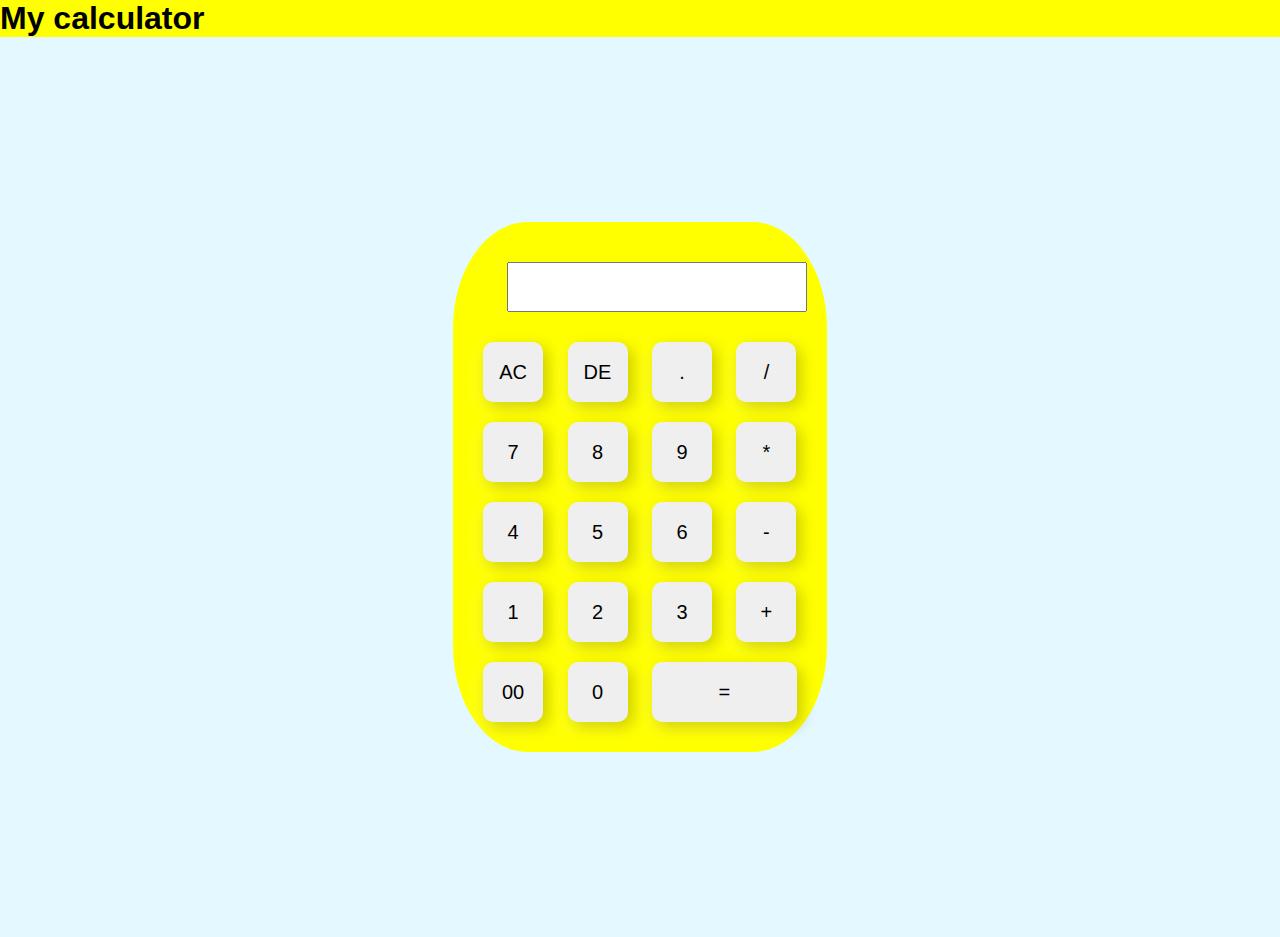
<file: Calculator/index.html>
<!DOCTYPE html>
<html lang="en">
<head>
    <meta charset="UTF-8">
    <meta http-equiv="X-UA-Compatible" content="IE=edge">
    <meta name="viewport" content="width=device-width, initial-scale=1.0">
    <title>Calculator Matala</title>
    <!-- formal to say / needed to tags that has no attribute -->
    <link href = "style.css" rel="stylesheet" /> 


</head>
<body>
  <h1>My calculator</h1>
  <!-- going to write for div css -->
  <div class="container">
 
    <div class="calculator">
        <form>
            <div class="displa">
                  <input type = "text" name = "display">      
            </div>
            <div class="buttons">
            <div>
                <input type="button" value ="AC" onclick =
                "document.querySelector('.displa input[name=display]').value = '' ">
                <!-- here we need to delete only 1 number -->
                <input type="button" value ="DE" onclick =
                "document.querySelector('.displa input[name=display]').value =
                 display.value.slice(0,-1)" >
                <input type="button" value ="." onclick =
                "document.querySelector('.displa input[name=display]').value +='.' ">
                <input type="button" value ="/" onclick =
                "document.querySelector('.displa input[name=display]').value +='/' ">
            </div>
            <div>
                <input type="button" value ="7" onclick ="document.querySelector('.displa input[name=display]').value += '7'">
                <input type="button" value ="8" onclick ="document.querySelector('.displa input[name=display]').value += '8'">
                <input type="button" value ="9" onclick ="document.querySelector('.displa input[name=display]').value += '9'">
                <input type="button" value ="*" onclick ="document.querySelector('.displa input[name=display]').value += '*'">
            </div>
            <div>
                <input type="button" value ="4" onclick ="document.querySelector('.displa input[name=display]').value += '4'">
                <input type="button" value ="5" onclick ="document.querySelector('.displa input[name=display]').value += '5'">
                <input type="button" value ="6" onclick ="document.querySelector('.displa input[name=display]').value += '6'">
                <input type="button" value ="-" onclick ="document.querySelector('.displa input[name=display]').value += '-'" >
            </div>
            <div>
                <input type="button" value ="1" onclick ="document.querySelector('.displa input[name=display]').value += '1'">
                <input type="button" value ="2" onclick ="document.querySelector('.displa input[name=display]').value += '2'">
                <input type="button" value ="3" onclick ="document.querySelector('.displa input[name=display]').value += '3'">
                <input type="button" value ="+" onclick ="document.querySelector('.displa input[name=display]').value += '+'">
            </div>

            <div class="special">
                <input type="button" value ="00" onclick ="document.querySelector('.displa input[name=display]').value += '00'">
                <input type="button" value ="0" onclick ="document.querySelector('.displa input[name=display]').value += '0'">
                <input type="button" value ="=" onclick ="display.value = eval(display.value)" id="equal">
                
            </div>
        </div>
        </form>
    </div> 
    
      
  </div>

    
</body>
</html>
</file>
<file: Calculator/style.css>
/* for every item */
*{
    margin:0;
    padding: 0;
    font-family:'Poppings',sans-serif;
    box-sizing:border-box;
}


body{
    background-color: yellow;
}
/* other subsection */
div.container{
    width: 100%;
    height: 100vh;
    background-color: #e3f9ff;
    display : flex;
    /* verticaly center */
    align-items: center; 
    /* horizontaly center */
    justify-content: center;
}
/* inside container calculator */
div.calculator{
    background : yellow;
    padding: 20px;
    border-radius: 20%;
}
/* apply color inside form for each input */
div.calculator form div.buttons input{
    /* dorsim border ve otline */
    border: 0;
    outline: 0;
    width: 60px;
    height: 60px;
    /* kol ribua meagel oto */
    border-radius: 10px;
    box-shadow: -8px 8px 15px rgba(255,255,255,0.1), 5px  5px 15px rgba(0,0,0,0.2);
    /* background: transparent; */
    font-size:20px;
    color:black;
    /* mazbia be zurat yad al hamahshevon */
    cursor:pointer;
    margin: 10px;

}

form div.displa{
    /* This makes the form element a flex container, 
    allowing the child elements to be flex items. */
     display: grid;  
     /* his aligns the child elements of the form element to the right edge of the container. */
     justify-content: flex-end;  
     /* his aligns the child elements of the form element to the right edge of the container. */
     margin: 20px 0;  
}
/* to accest its children this is the syntax */
form div.displa input{
    /* start from right */
    text-align: right;
    /* allight to width */
    /* flex : 1;  */
    font-size:45px;
    /* box-shadow: none; */
    height: 50px;
    width: 300px;
}
/* accesing form inner class and inner 
id and inner input and its inner class equal */
    form div.buttons div.special input#equal {
    width: 145px;
}
</file>
